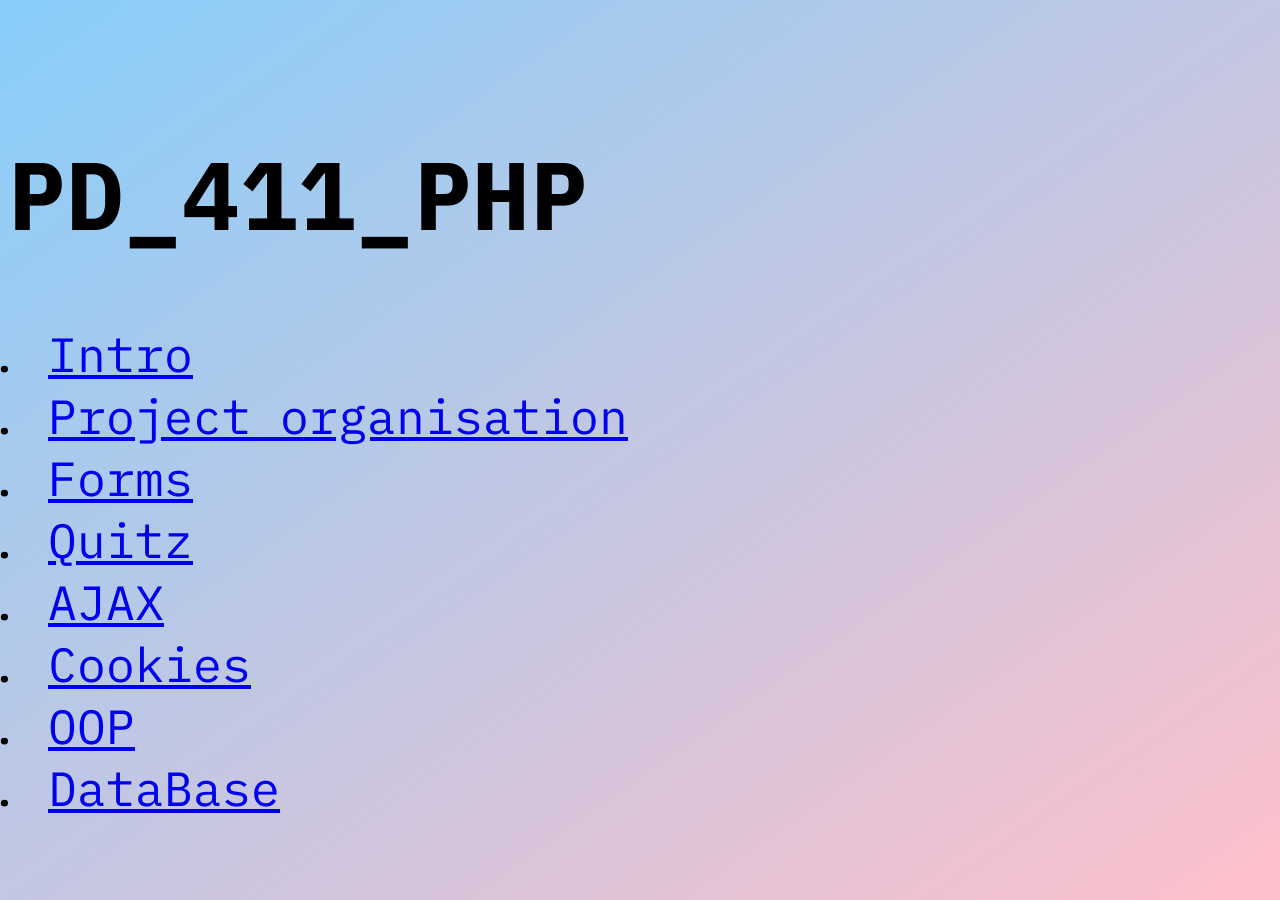
<file: index.html>
﻿﻿<!DOCTYPE html>

<html lang="en" xmlns="http://www.w3.org/1999/xhtml">
<head>
    <meta charset="utf-8" />
    <title>PD_411_PHP</title>
	<link rel="stylesheet" href="style.css">
</head>
<body>
	<h1>PD_411_PHP</h1>
	<ol>
		<li><a href="intro.php">Intro</a></li>
		<li><a href="02-organisation/main.php">Project organisation</a></li>
		<li><a href="03-forms/index.php">Forms</a></li>
		<li><a href="04-Quitz/index.php">Quitz</a></li>
		<li><a href="05-AJAX/ajax.php">AJAX</a></li>
		<li><a href="06/index.html">Cookies</a></li>
		<li><a href="07-OOP/index.php">OOP</a></li>
		<li><a href="08-DataBase/index.html">DataBase</a></li>
	</ol>
</body>
</html>
</file>
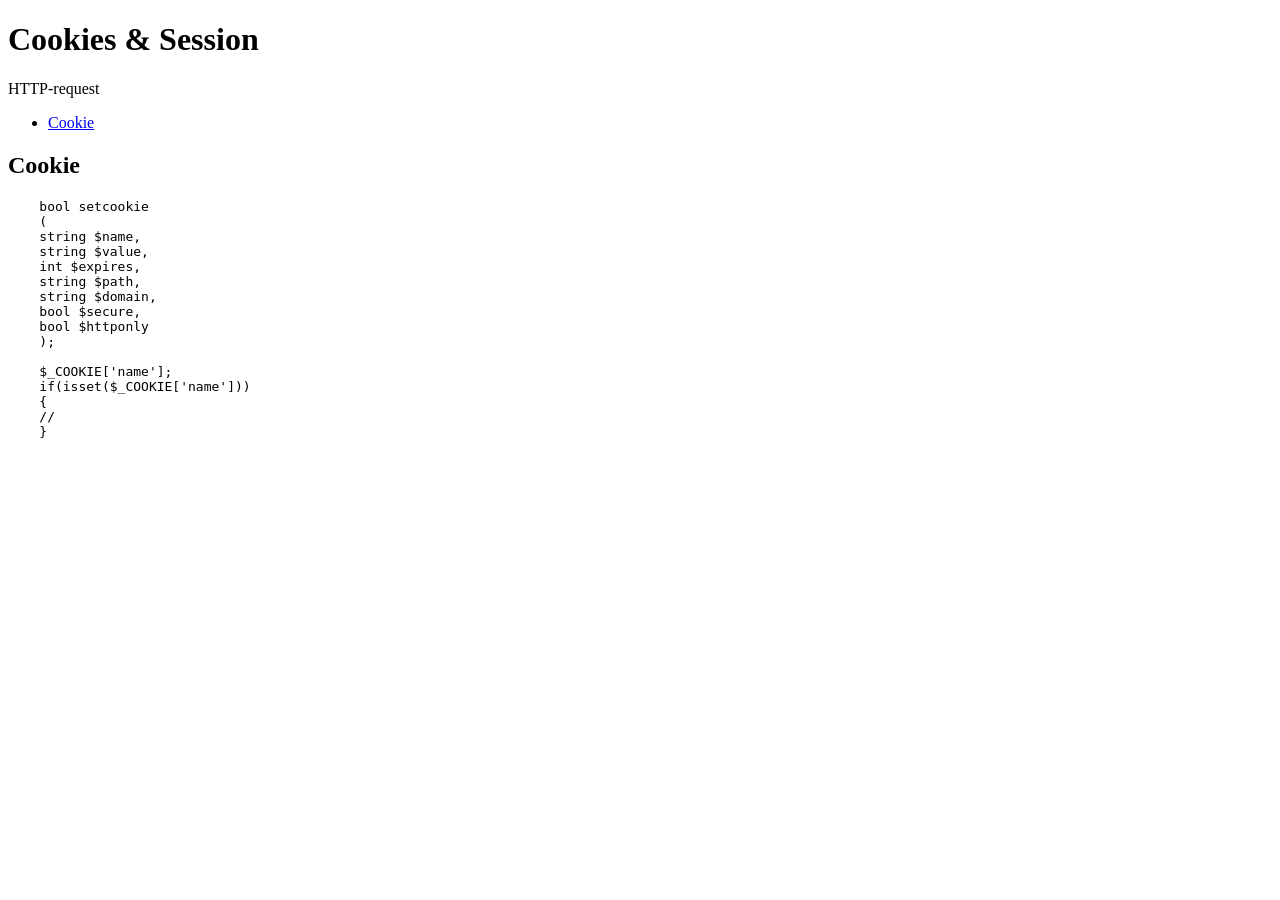
<file: 06/index.html>
﻿<!DOCTYPE html>

<html lang="en" xmlns="http://www.w3.org/1999/xhtml">
<head>
    <meta charset="utf-8" />
    <title>Cookies and Session </title>
</head>
<body>
    <h1>Cookies & Session</h1>
    HTTP-request
    <ul>
        <li><a href="cookie.php">Cookie</a></li>
    </ul>
    <h2>Cookie</h2>
    <pre>
    bool setcookie
    (
    string $name, 
    string $value,
    int $expires,
    string $path,
    string $domain,
    bool $secure,
    bool $httponly
    );

    $_COOKIE['name'];
    if(isset($_COOKIE['name']))
    {
    //
    }
</pre>
</body>
</html>
</file>
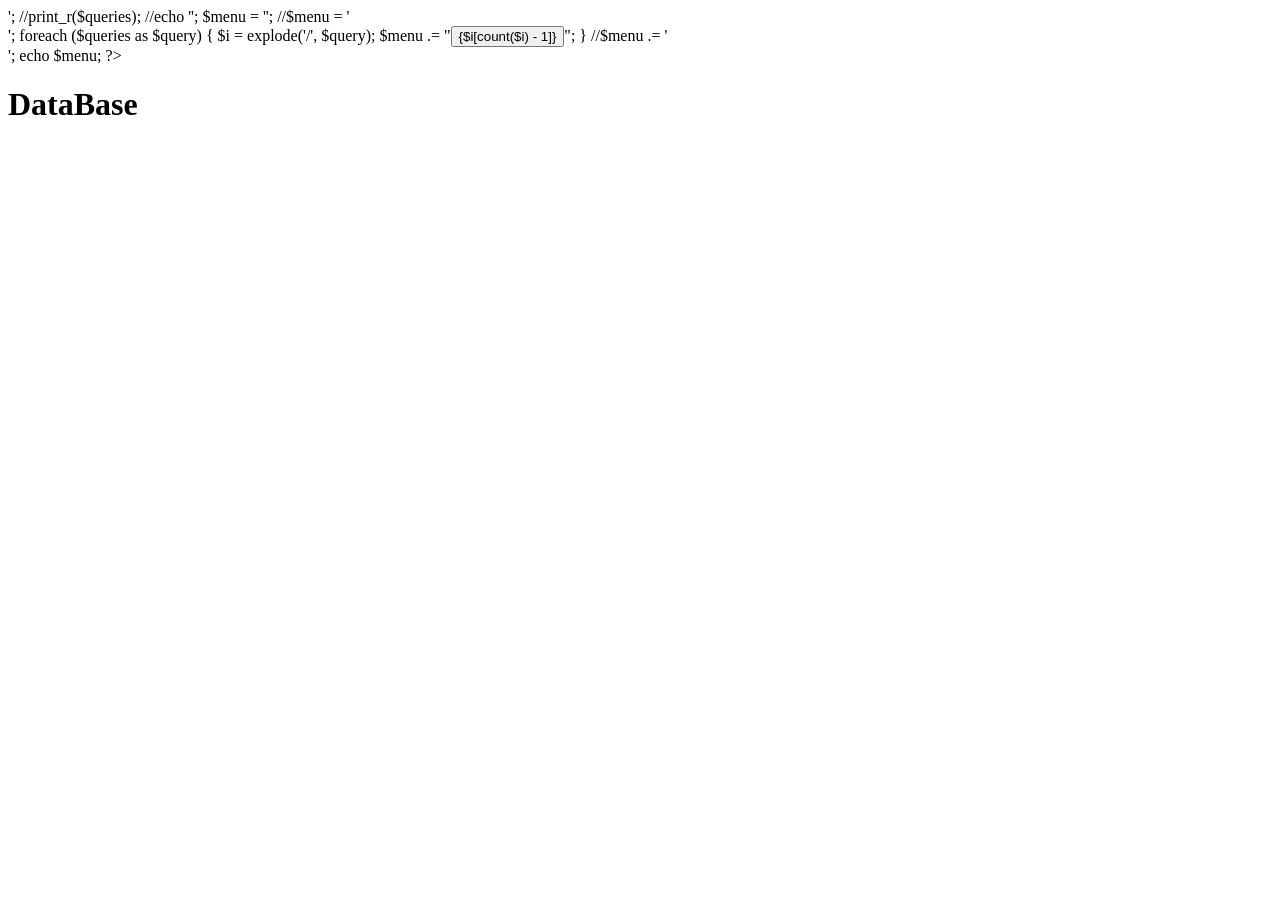
<file: 08-DataBase/index.html>
﻿<!DOCTYPE html>

<html lang="en" xmlns="http://www.w3.org/1999/xhtml">
<head>
    <meta charset="utf-8" />
	<link rel="stylesheet" href="css/style.css">
    <title>DataBase</title>
</head>
<body onload="getNavMenu()">
	<nav></nav>
    <h1>DataBase</h1>
	<div id="table"></div>
	<!--<ol>
		<li><a href="inc/main.php">Main</a></li>
		<li><a href="inc/groups.php">Groups</a></li>
	</ol>-->
	<script>
		function getNavMenu()
		{
			let request = new XMLHttpRequest();
			request.onreadystatechange = function ()
			{
				if (this.readyState == 4 && this.status == 200)
				{
					document.getElementsByTagName('nav')[0].innerHTML = this.responseText;
				}
			}
			request.open("GET", "inc/nav.php", true);
			request.send();
		}
		function loadTable(e)
		{
			let request = new XMLHttpRequest();
			request.onreadystatechange = function ()
			{
				if (this.readyState == 4 && this.status == 200)
				{
					document.getElementById("table").innerHTML = this.responseText;
				}
			}
			request.open("GET", `inc/load_table.php?q=${e.target.id}`, true);
			request.send();
		}
	</script>
</body>
</html>
</file>
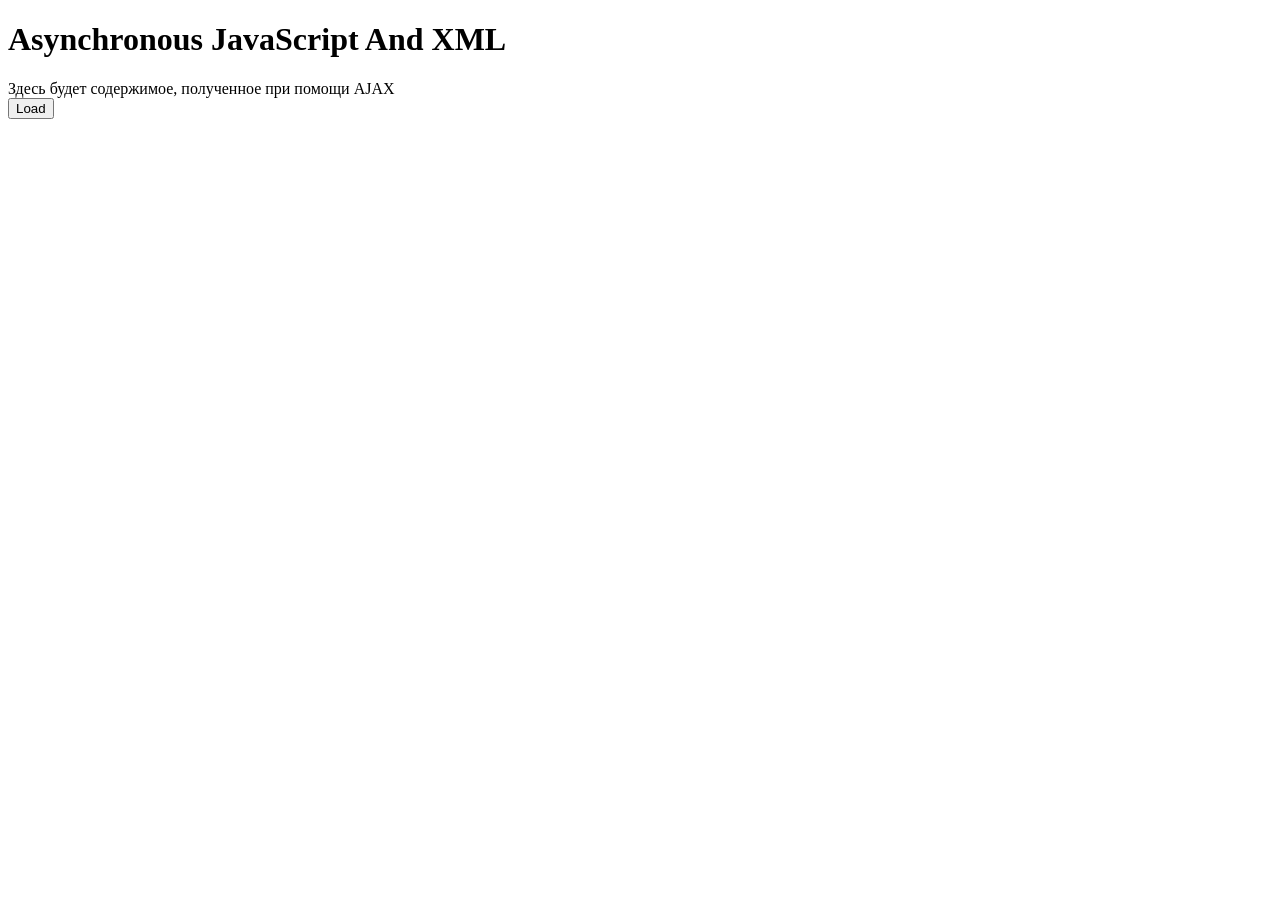
<file: 05-AJAX/ajax.html>
﻿<!DOCTYPE html>

<html lang="en" xmlns="http://www.w3.org/1999/xhtml">
<head>
    <meta charset="utf-8" />
    <title>AJAX</title>
	<style>
		table,		th,td
		{
			border:solid 1px;
			border-collapse:collapse;
		}
	</style>
</head>
<body>
    <h1>Asynchronous JavaScript And XML</h1>
	<div id="hello">
		Здесь будет содержимое, полученное при помощи AJAX
	</div>
	<button type="button" onclick="loadDoc()">Load</button>

	<table id="catalog">
		<!--<tr>
			<th>Title</th>
			<th>Artist</th>
			<th>Company</th>
			<th>Year</th>
		</tr>-->
	</table>

	<script>
		function loadDoc()
		{
			let request = new XMLHttpRequest();
			request.onreadystatechange = function ()
			{
				if (this.readyState == 4 && this.status == 200)
				{
					//document.getElementById("hello").innerHTML = this.responseText;
					loadXML(this);
				}
			}
			//request.open("GET", "ajax_info.txt", true);
			request.open("GET", "cd_catalog.xml", true);
			request.send();
		}
		function loadXML(xml)
		{
			let table = "<tr><th>Title</th><th>Artist</th><th>Year</th><th>Company</th></tr>";
			let catalog = xml.responseXML.getElementsByTagName("CD");
			for (let i = 0; i < catalog.length; i++)
			{
				table += "<tr><td>";
				table += catalog[i].getElementsByTagName("TITLE")[0].childNodes[0].nodeValue;
				table += "</td><td>";
				table += catalog[i].getElementsByTagName("ARTIST")[0].childNodes[0].nodeValue;
				table += "</td><td>";
				table += catalog[i].getElementsByTagName("YEAR")[0].childNodes[0].nodeValue;
				table += "</td><td>";
				table += catalog[i].getElementsByTagName("COMPANY")[0].childNodes[0].nodeValue;

				table += "</td></tr>";
			}
			document.getElementById("catalog").innerHTML = table;
		}
	</script>
</body>
</html>
</file>
<file: style.css>
﻿
@import url('https://fonts.googleapis.com/css2?family=Lilex:ital,wght@0,100..700;1,100..700&display=swap');

body 
{
    font-family: Lilex;
    font-size: 48px;
    background-image: linear-gradient(to bottom right, lightskyblue, pink);
    background-attachment: fixed;
}
</file>
<file: 08-DataBase/css/style.css>
﻿table, td, th
{
    border:solid 1px;
}
table{
    border-collapse:collapse;
}
th{
    background-color:lightgray;
}
</file>
